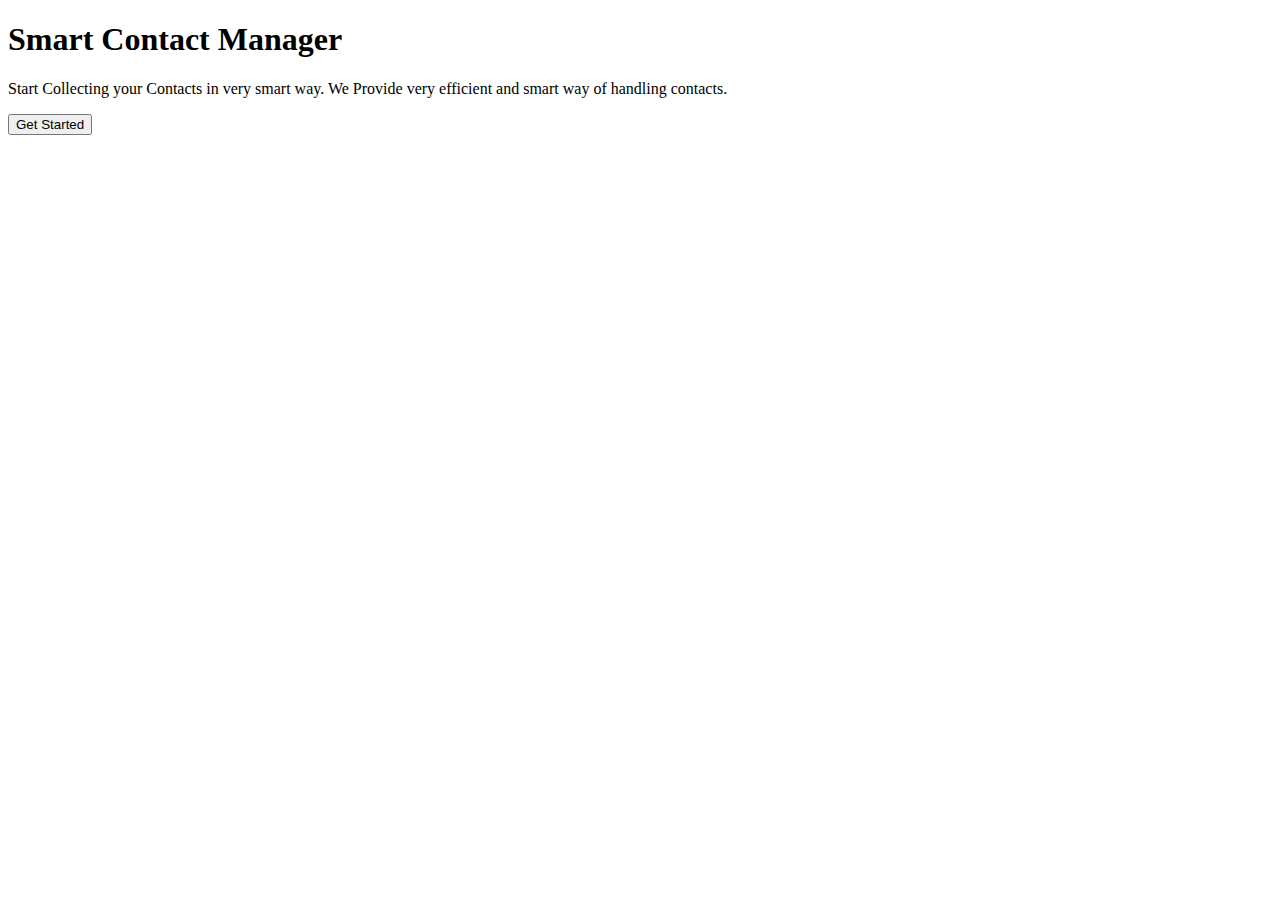
<file: VoidSmartContactManager-1/target/classes/templates/index.html>
<!doctype html>
<html lang="en" xmlns:th="http://www.thymeleaf.org"
	th:replace="base::layout(~{::section})">
<head>
<meta charset="UTF-8" />
<title>Home Page</title>
</head>
<body>
	<section class="banner d-flex justify-content-center align-item-center">
		<div class = "text-center">
			<h1 class="font-weight-bold">Smart Contact Manager</h1>
			<p>Start Collecting your Contacts in very smart way. We Provide
			 very efficient and smart way of handling contacts.</p>
		<button class="btn bg-primary btn-large text-white" >Get Started</button>
		</div>

	</section>
</body>
</html>
</file>
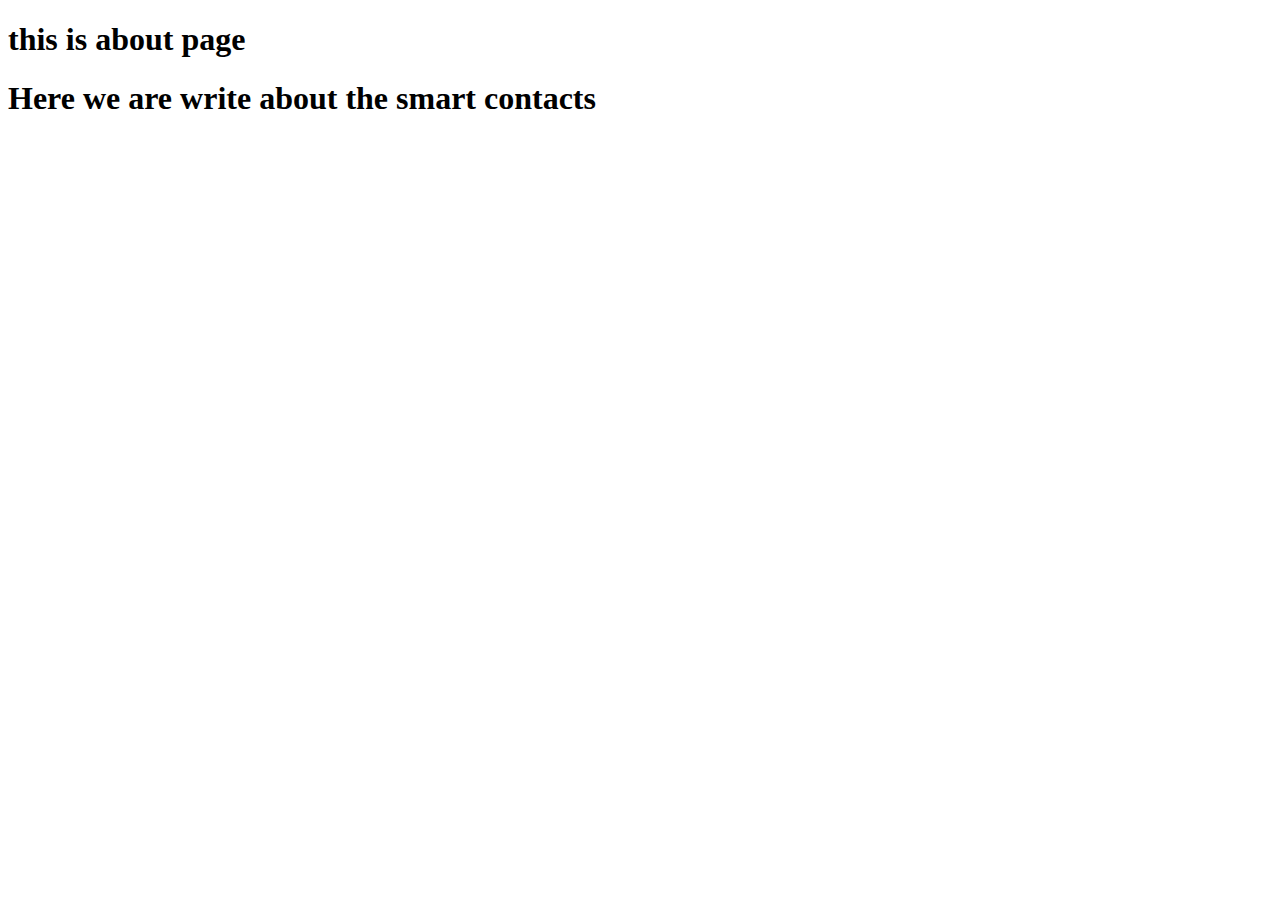
<file: VoidSmartContactManager-1/target/classes/templates/about.html>
<!doctype html>
<html lang="en" xmlns:th="http://www.thymeleaf.org"
	th:replace="base::layout(~{::section})">
<head>
<meta charset="UTF-8" />
<title>About Page</title>
</head>
<body>
	<section>
		<h1>this is about page</h1>
		<h1>Here we are write about the smart contacts</h1>
	</section>
</body>
</html>
</file>
